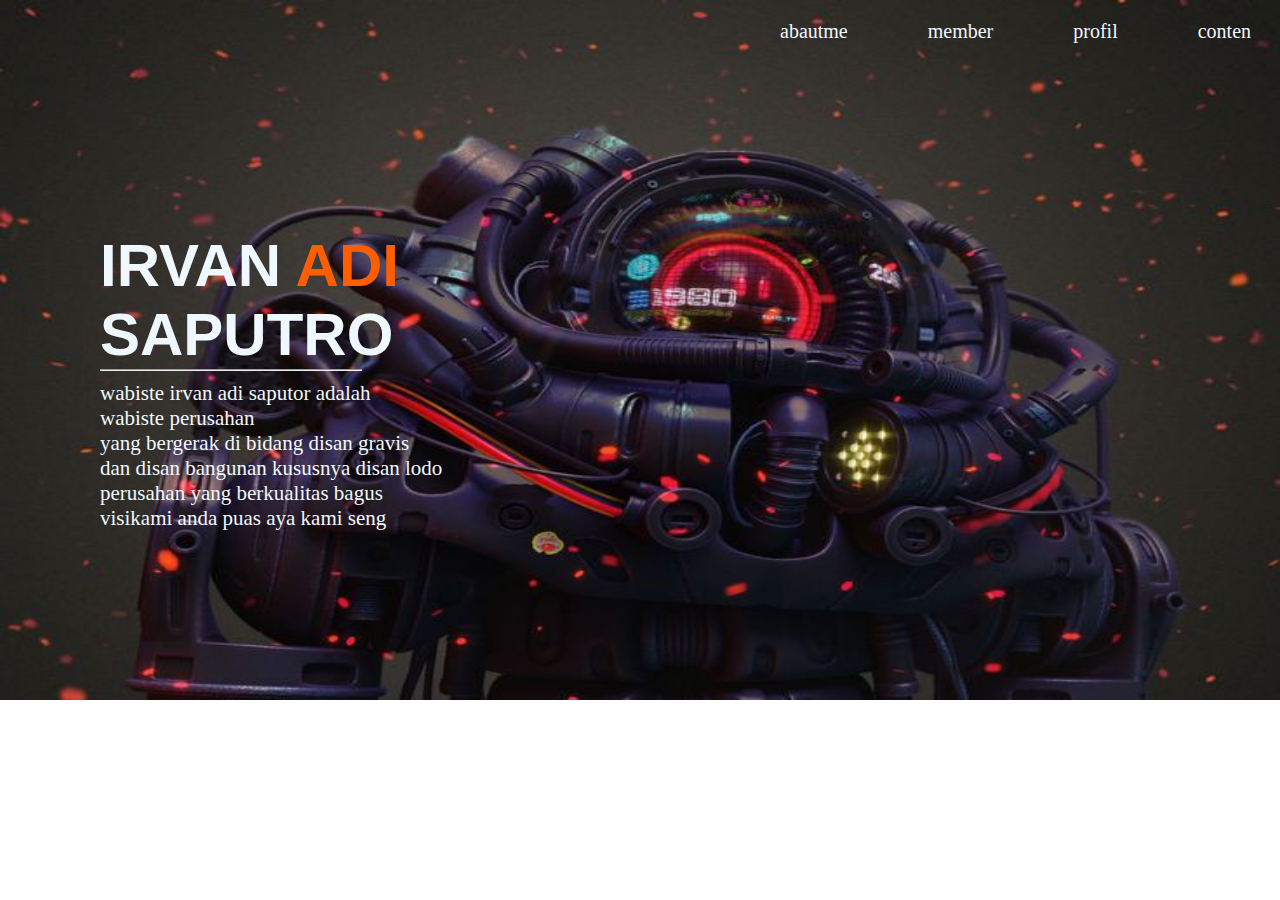
<file: wepdisan/index.html>
<!DOCTYPE html>
<html lang="en">
<head>
    <meta charset="UTF-8">
    <meta http-equiv="X-UA-Compatible" content="IE=edge">
    <meta name="viewport" content="width=device-width, initial-scale=1.0">
    <link rel="stylesheet" href="v.css">
    <title>vania wabise</title>
</head>
<body>
    <div class="container-navbar">
        <ul class="cmp-navigationbar">
            <li class="vn-navigationbar"></li>
            <a class="container-lik">abautme</a>
            <li class="vn-navigationbar"></li>
            <a class="container-lik" href="member.html">member</a>
            <li class="vn-navigationbar"></li>
            <a class="container-lik" href="profil.html">profil</a>
            <li class="vn-navigationbar"></li>
            <a class="container-lik" href="conten.html">conten</a>
        </ul>
    </div>
    <div class="container-perusahan">
        <h1 class="container-namabelakang">IRVAN <samp></samp> <span class="container-warnaadi">ADI </span>
            <h1 class="container-namabelakang">SAPUTRO</h1>
            <hr size="2px" width="260px">
            <a class="container-namabelakangperusahan">wabiste irvan adi saputor adalah</a>
            <a class="container-namabelakangperusahan1">wabiste perusahan</a>
    </div>
<div class="container-profilsingkat">
    <div>yang bergerak di bidang disan gravis</div>
    <div>dan disan bangunan kususnya disan lodo </div>
    <div> perusahan yang berkualitas bagus</div>
    <div> visikami anda puas aya kami seng</div>
</div>
</body>
</html>
</file>
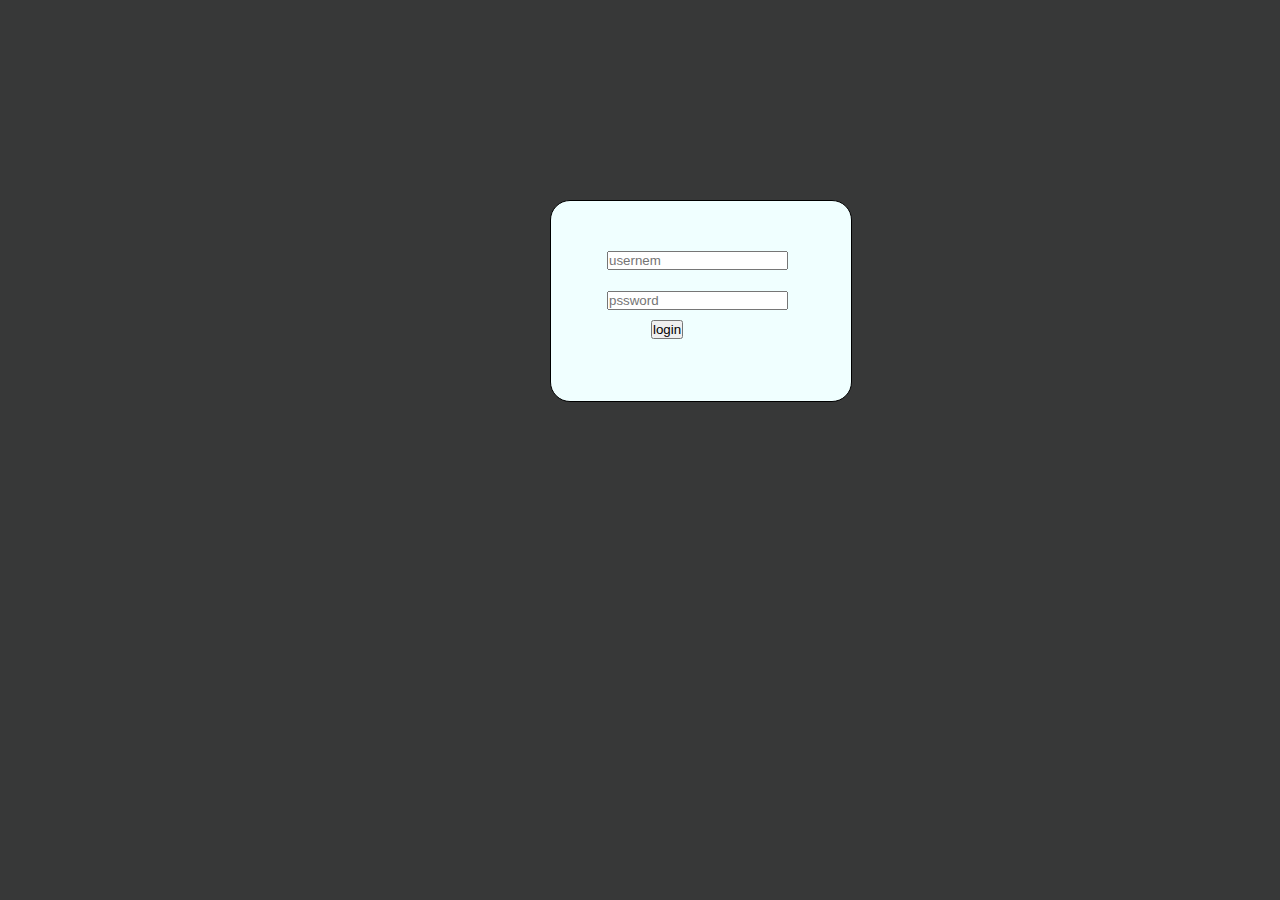
<file: wepdisan/member.html>
<!DOCTYPE html>
<html lang="en">
<head>
    <meta charset="UTF-8">
    <meta http-equiv="X-UA-Compatible" content="IE=edge">
    <meta name="viewport" content="width=device-width, initial-scale=1.0">
    <link rel="stylesheet" href="member.css">
    <title>vania wabise</title>
</head>
<body>
    <ul class="container-login">
    <div class="container-usname">
        <input type="text" name="usernem" placeholder="usernem">
    </div>
    <div class="container-password">
        <input type="password" name="password" placeholder="pssword">
    </div>
    <button class="container-butttom">login</button>
    </ul>
</body>
</html>
</file>
<file: wepdisan/v.css>
*,
html{
    padding: 0;
    margin: 0;
}
body{
    background-image: url(bagroun.jpg);
    background-repeat: no-repeat;
    background-size: 100% 700px;
}
.cmp-navigationbar{
   margin-left: 700px;
   margin-top: 20PX;
   font-size: 20px;
   display: flex;

}
.vn-navigationbar{
   list-style: none;
   padding: 40px;
   height: 20px;

}
.container-lik{
    color: aliceblue;
    font-size: 20px;
    text-decoration-line: none;
}
.container-warnaadi{
    color: rgb(255, 94, 0);
    font-family:  sans-serif;
}
.container-namabelakang{
    color: aliceblue;
    font-size: 60px;
    font-family: sans-serif;
}
.container-perusahan{
    margin-left: 100px;
    margin-top: 110px;
}
.container-namabelakangperusahan{
    display: flex;
    margin-top: 10px;
    color: aliceblue;
    font-size: 21px;
}
.container-namabelakangperusahan1{
    color: aliceblue;
    font-size: 21px;
}
.container-profilsingkat{
    margin-left: 100px;
    color: aliceblue;
    font-size: 21px;
}
</file>
<file: wepdisan/member.css>
*,
html{
    padding: 0;
    margin: 0;
}
body{
    background-color: rgb(55, 56, 56);
}
.container-login{
    background-color: azure;
    border: solid black 1px;
    margin-top: 200px;
    margin-left: 550px;
    border-radius: 20px;
    width: 300px;
    height: 200px;
}
.container-usname{
    margin-top: 50px;
    margin-left: 56px;
    top: 50px;
    left: 56px;
    box-sizing: 100px;
    height: 20px;
}
.container-password{
    margin-top: 20px;
    margin-left: 56px;
}
.container-butttom{
    margin-top: 10px;
    margin-left: 100px;
}
</file>
